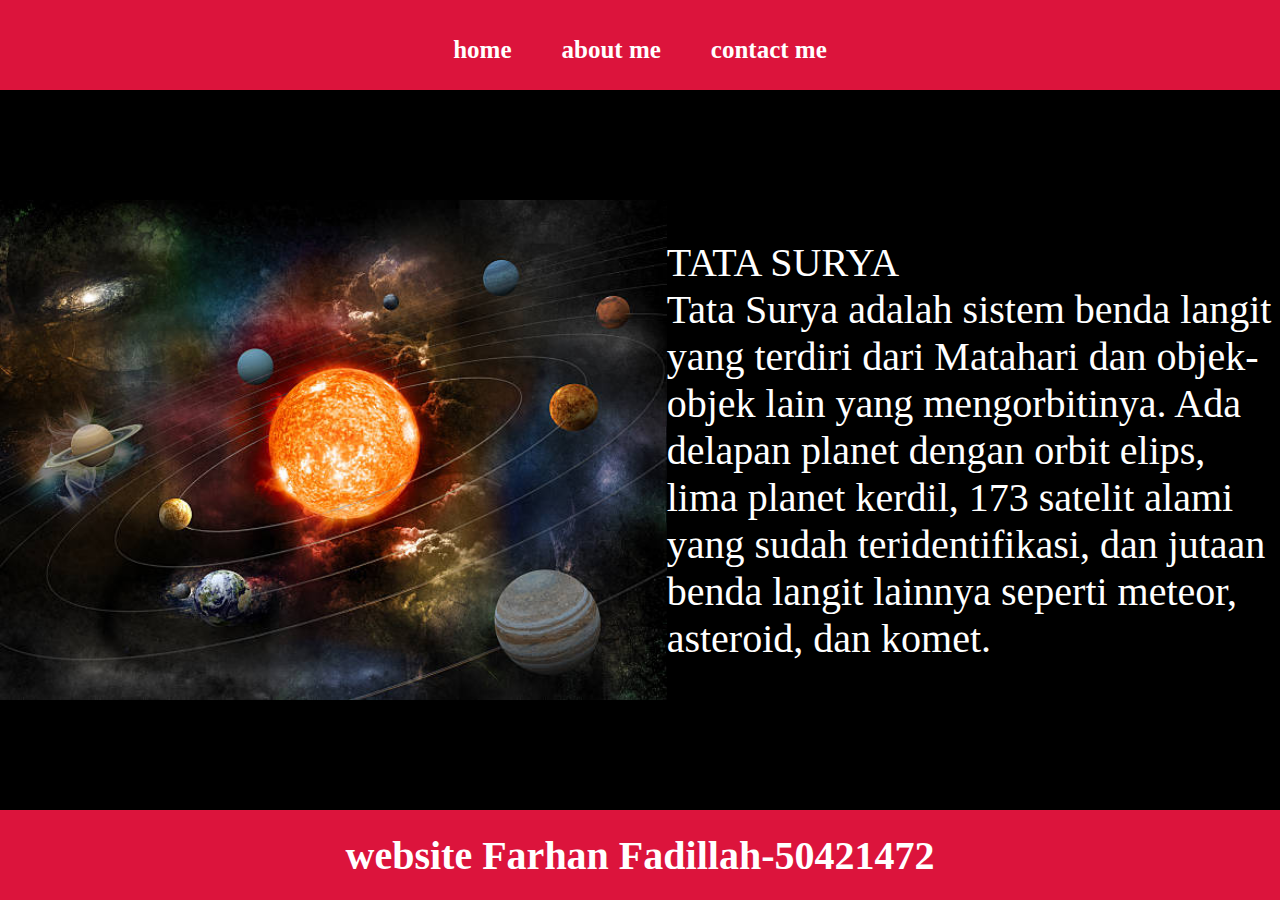
<file: index.html>
<html>
    <head>
        <title>WEB SAYA</title>
        <link rel="stylesheet" href="style.css" />
    </head>
    <body>
        <div class="container">
        <!-- NAVIGATION BAR -->
        <div class="container-navbar">
            <ul class="ul-navbar">
                <li class="li-navbar">
                    <a href="#" class="a-navbar">home</a>
                </li>
                <li class="li-navbar">
                    <a href="about.html" class="a-navbar">about me</a>
                </li>
                <li class="li-navbar">
                    <a href="contact.html" class="a-navbar">contact me</a>
                </li>
            </ul>
        </div>
        <!-- NAVIGATION BAR SELESAI -->

        <!-- CONTENT 1 -->
        <div class ="container-content">
                <img src="contoh.jpg" class="img-content" />
                    <p>TATA SURYA 
                        <br />Tata Surya adalah sistem benda langit yang terdiri dari Matahari dan objek-objek lain yang mengorbitinya. 
                        Ada delapan planet dengan orbit elips, lima planet kerdil, 173 satelit alami yang sudah teridentifikasi, 
                        dan jutaan benda langit lainnya seperti meteor, asteroid, dan komet.</p>                    
        </div>
        <!-- CONTENT 1 END -->

        <!-- FOOTER -->
        <div class="container-footer">
            <h1 class="h1-footer">website Farhan Fadillah-50421472</h1>
        </div>
        <!-- FOOTER END -->
        </div>
    </body>
</html>
</file>
<file: style.css>
*,
html {
    margin: 0;
    padding: 0;
}

.container { }

.container-navbar {
    background-color: crimson;
    width: 100%;
    height: 10vh;
}

.ul-navbar {
    display: flex;
    height: 100px;
    justify-content: center;
    align-items: center;
}

.li-navbar {
    list-style-type: none;
    padding: 20px;
    margin: 5px;
    color: white;
    font-size: 25px;
}

.li-navbar:hover {
    background-color: tomato;
    transition: .5s ease-in-out;
    transition-delay: .3s;
    border-radius: 14px;
}

.a-navbar {
    color: white;
    text-decoration: none;
    font-weight: 800;
}

.container-content {
    background-color: black;
    display: flex;
    justify-content: left;
    align-items: center;
    height: 80vh;
    font-size: 40px;
    color: white;
}

.img-content {
    width: 720px;
    height: 500px;
}

.container-footer{
    height: 10vh;
    background-color: crimson;
    display: flex;
    justify-content: center;
    align-items: center;
}

.h1-footer {
    font-size: 40px;
    color: white;
}
</file>
